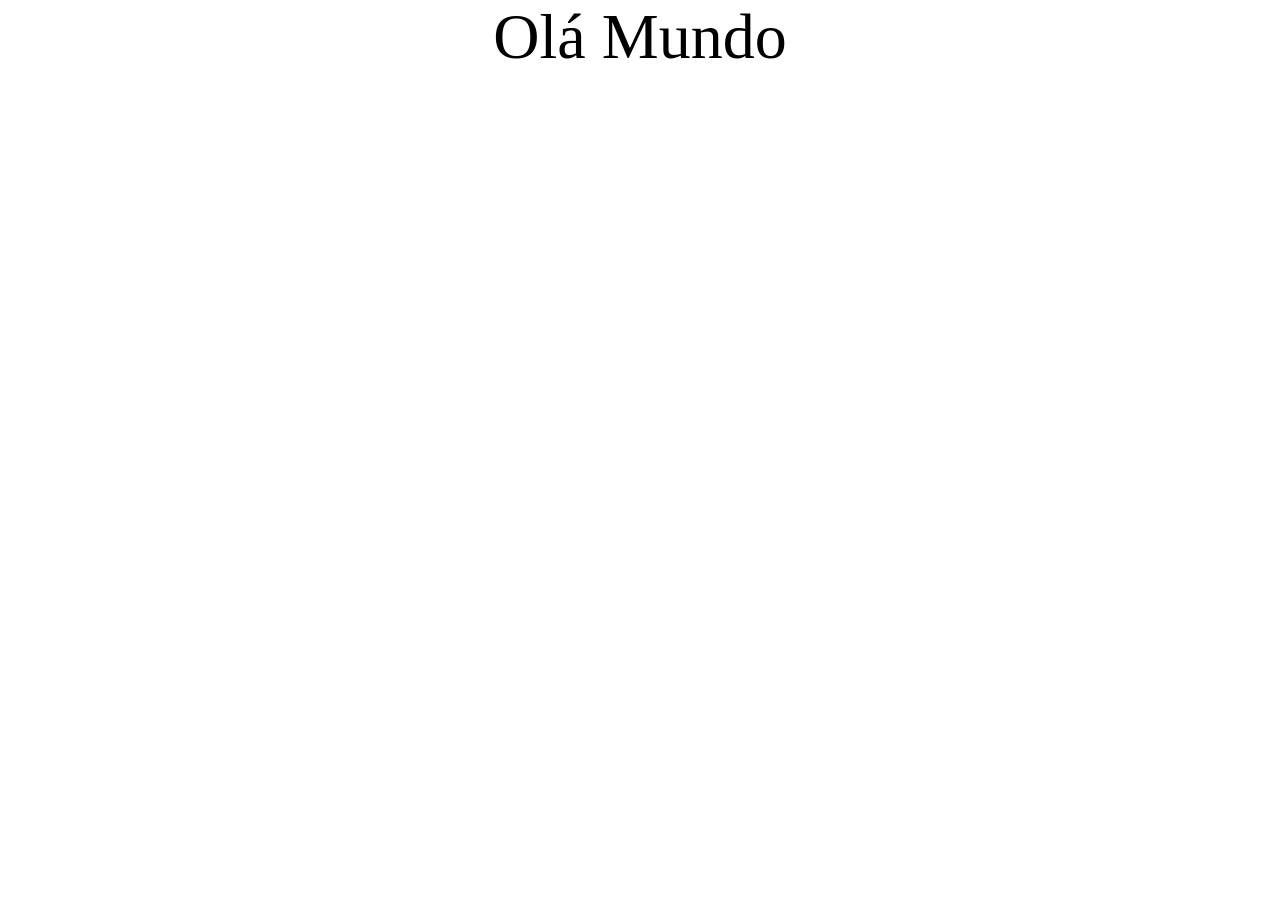
<file: index.html>
<!DOCTYPE html>
<html>
<head>
  <meta chaset-"utf-8">
  <meta name=!viewport" content="width=device-width,initial-scale=1.0">
  <title>Olá Mundo</title>
  <link rel="stylesheet" href="styles.css">
  <script type="module" src="code.js"></script>
</head>
</body>
    <div class="center">
      <span class="msg">Olá Mundo</span>
    </div>
</body>
</html>
</file>
<file: styles.css>
.center{
        width: 100%;
        height: 100%;
        display: flex;
        flex-flow: row nowrap;
        align-items: center;
        justify-content: center;
}
html,body{
  margin:0;
  padding:0;
}
.msg{
  font-size:64px;
        height:100%;
}
</file>
